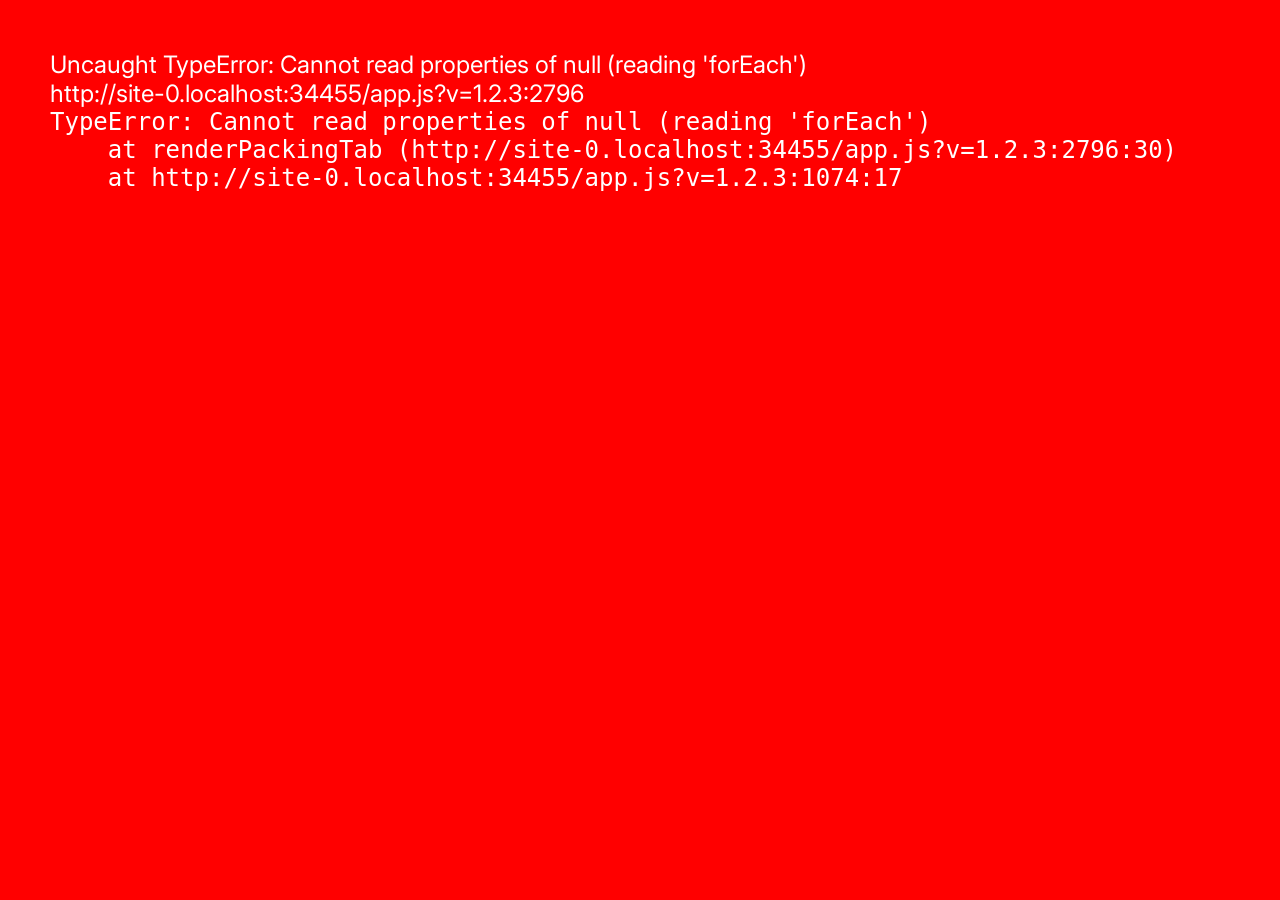
<file: index.html>
<!DOCTYPE html>
<html lang="es">
<head>
    <meta charset="UTF-8">
    <meta name="viewport" content="width=device-width, initial-scale=1.0">
    <title>✈️ Global Travel Control Center 2026-2027</title>
    <!-- Google Fonts -->
    <link href="https://fonts.googleapis.com/css2?family=Inter:wght@300;400;500;600;700&family=Outfit:wght@400;500;600;700;800&display=swap" rel="stylesheet">
    <!-- FontAwesome para Iconos -->
    <link rel="stylesheet" href="https://cdnjs.cloudflare.com/ajax/libs/font-awesome/6.4.0/css/all.min.css">
    <!-- Archivo de Estilos -->
    <link rel="stylesheet" href="style.css?v=1.2.0">
</head>
<body>
    <div class="app-container">
        
        <!-- CABECERA GLOBAL -->
        <header class="app-header">
            <div class="header-main">
                <h1>✈️ Global Travel Control Center</h1>
                <p class="subtitle">CFO Personal, Director de Operaciones & Travel Manager Ejecutivo</p>
            </div>
            
            <!-- Reloj Local y Zonas Horarias -->
            <div class="header-right-widgets">
                <div class="clock-card">
                    <div id="clock-city" class="clock-city"><i class="fa-solid fa-clock"></i> Bogotá / Lima</div>
                    <div id="clock-hms" class="clock-hms">00:00:00 (UTC-5)</div>
                </div>
            </div>
        </header>

        <!-- BARRA DE NAVEGACIÓN PRINCIPAL (9 TABS) -->
        <nav class="top-nav-tabs">
            <button class="nav-item active" data-target="tab-resumen">
                <i class="fa-solid fa-gauge-high"></i>
                <span>Resumen</span>
            </button>
            <button class="nav-item" data-target="tab-viajes">
                <i class="fa-solid fa-route"></i>
                <span>Viajes</span>
            </button>
            <button class="nav-item" data-target="tab-caja">
                <i class="fa-solid fa-chart-line"></i>
                <span>Flujo de Caja</span>
            </button>
            <button class="nav-item" data-target="tab-finanzas">
                <i class="fa-solid fa-wallet"></i>
                <span>Finanzas</span>
            </button>
            <button class="nav-item" data-target="tab-riesgos">
                <i class="fa-solid fa-triangle-exclamation"></i>
                <span>Riesgos</span>
            </button>
            <button class="nav-item" data-target="tab-agenda">
                <i class="fa-solid fa-calendar-days"></i>
                <span>Agenda</span>
            </button>
            <button class="nav-item" data-target="tab-descanso">
                <i class="fa-solid fa-moon"></i>
                <span>Descanso</span>
            </button>
            <button class="nav-item" data-target="tab-equipaje">
                <i class="fa-solid fa-suitcase-rolling"></i>
                <span>Equipaje</span>
            </button>
            <button class="nav-item" data-target="tab-configuracion">
                <i class="fa-solid fa-gears"></i>
                <span>Config</span>
            </button>
        </nav>

        <main class="app-content">
            
            <!-- PESTAÑA 1: RESUMEN (CEO DASHBOARD) -->
            <div id="tab-resumen" class="tab-pane active">
                <div class="section-title">
                    <h2>🏠 Resumen Ejecutivo (CEO Dashboard)</h2>
                    <p>Estado operacional y financiero inmediato</p>
                </div>

                <!-- CEO Dashboard Grid -->
                <div class="ceo-dashboard-grid-kpi">
                    <div class="ceo-kpi-card">
                        <small>Próximo Viaje</small>
                        <div class="val-title" id="ceo-kpi-next-trip-dest">Cargando...</div>
                        <div class="val-desc" id="ceo-kpi-next-trip-days">-- días</div>
                    </div>
                    <div class="ceo-kpi-card">
                        <small>Próximo Pago</small>
                        <div class="val-title" id="ceo-kpi-next-payment-concept">Cargando...</div>
                        <div class="val-desc" id="ceo-kpi-next-payment-details">--</div>
                    </div>
                    <div class="ceo-kpi-card">
                        <small>Exposición Consolidada</small>
                        <div class="val text-blue" id="ceo-kpi-total-exposure">Cargando...</div>
                        <div class="val-desc" id="ceo-kpi-total-exposure-pen">Cargando...</div>
                    </div>
                    <div class="ceo-kpi-card">
                        <small>Travel Readiness Score</small>
                        <div class="val text-emerald" id="ceo-kpi-readiness-score">-- / 100</div>
                        <div class="val-desc" id="ceo-kpi-readiness-desc">--</div>
                    </div>
                    <div class="ceo-kpi-card" style="background: rgba(99,102,241,0.05); border-left: 3px solid var(--primary);">
                        <small>Rastreador de Vuelos <i class="fa-solid fa-satellite-dish" style="color: var(--primary);"></i></small>
                        <div class="val-title" id="ceo-kpi-flight-tracker-status" style="font-size: 0.85rem; margin-top: 5px;">Sincronizando...</div>
                        <div class="val-desc" id="ceo-kpi-flight-tracker-desc" style="color: var(--primary);">Esperando datos de la caja negra</div>
                    </div>
                    <div class="ceo-kpi-card">
                        <small>Riesgos Activos</small>
                        <div class="val text-red" id="ceo-kpi-risks">0</div>
                    </div>
                    <div class="ceo-kpi-card">
                        <small>Reservas sin Emitir</small>
                        <div class="val text-yellow" id="ceo-kpi-unissued">0</div>
                    </div>
                </div>

                <div class="cfo-dashboard-grid" style="margin-top: 20px;">
                    <!-- Columna Izquierda: Respuestas e Ejecución -->
                    <div class="cfo-dashboard-col">
                        <!-- Centro de Decisiones: Acciones Recomendadas Hoy -->
                        <div class="cfo-card" id="decision-center-card" style="margin-bottom: 20px;">
                            <div class="cfo-card-header">
                                <i class="fa-solid fa-bolt" style="color: var(--warning);"></i>
                                <h3>Centro de Decisiones (Acciones Recomendadas Hoy)</h3>
                            </div>
                            <div class="cfo-card-body">
                                <div id="decision-center-actions" style="display: flex; flex-direction: column; gap: 10px;">
                                    <p class="desc">Cargando acciones recomendadas...</p>
                                </div>
                            </div>
                        </div>

                        <!-- Respuestas Ejecutivas Inmediatas -->
                        <div class="cfo-card cfo-qna-card">
                            <div class="cfo-card-header">
                                <i class="fa-solid fa-clipboard-question"></i>
                                <h3>Respuestas de Caja Inmediatas</h3>
                                <div class="qna-item">
                                    <span class="q">¿Cuál es el próximo pago?</span>
                                    <span class="a" id="q-next-payment">Cargando...</span>
                                </div>
                                </div>
                                <div class="qna-item">
                                    <span class="q">¿Cuánto dinero necesito este mes?</span>
                                    <span class="a" id="q-money-this-month">Cargando...</span>
                                </div>
                                <div class="qna-item">
                                    <span class="q">¿Cuánto dinero necesito hasta enero 2027?</span>
                                    <span class="a" id="q-money-until-dec">Cargando...</span>
                                </div>
                                <div class="qna-item">
                                    <span class="q">¿Cuál es el viaje más costoso?</span>
                                    <span class="a" id="q-most-expensive-trip">Cargando...</span>
                                </div>
                                <div class="qna-item">
                                    <span class="q">¿Qué reservas faltan?</span>
                                    <span class="a" id="q-missing-reservations">Cargando...</span>
                                </div>
                                <div class="qna-item font-bold">
                                    <span class="q">¿Exposición financiera total?</span>
                                    <span class="a" id="q-total-exposure">Cargando...</span>
                                </div>
                                <div class="qna-item font-bold">
                                    <span class="q">¿Cuánto tengo comprometido?</span>
                                    <span class="a" id="q-total-committed">Cargando...</span>
                                </div>
                                <div class="qna-item font-bold">
                                    <span class="q">¿Cuánto ya ejecuté?</span>
                                    <span class="a" id="q-total-executed">Cargando...</span>
                                </div>
                            </div>
                        </div>

                        <!-- Ejecución Financiera -->
                        <div class="cfo-card" style="margin-top: 20px;">
                            <div class="cfo-card-header">
                                <i class="fa-solid fa-chart-pie"></i>
                                <h3>Ejecución Financiera</h3>
                            </div>
                            <div class="cfo-card-body">
                                <div class="financial-execution-summary" style="display: flex; flex-direction: column; gap: 10px;">
                                    <div class="financial-stacked-bar" style="height: 24px; display: flex; border-radius: 12px; overflow: hidden; background: rgba(255,255,255,0.05); margin-bottom: 15px;">
                                        <div id="exec-bar-paid" style="width: 0%; background: var(--success); display: flex; align-items: center; justify-content: center; font-size: 0.75rem; font-weight: bold; color: #000;">0%</div>
                                        <div id="exec-bar-committed" style="width: 0%; background: var(--warning); display: flex; align-items: center; justify-content: center; font-size: 0.75rem; font-weight: bold; color: #000;">0%</div>
                                        <div id="exec-bar-pending" style="width: 0%; background: var(--info); display: flex; align-items: center; justify-content: center; font-size: 0.75rem; font-weight: bold; color: #fff;">0%</div>
                                    </div>
                                    <div style="display: grid; grid-template-columns: repeat(3, 1fr); gap: 10px; font-size: 0.8rem; text-align: center;">
                                        <div style="background: rgba(16, 185, 129, 0.05); padding: 8px; border-radius: 8px;">
                                            <span style="color: var(--success); display: block; font-weight: bold;">Pagado</span>
                                            <strong id="exec-pct-paid" style="font-size: 1.1rem;">0%</strong>
                                        </div>
                                        <div style="background: rgba(245, 158, 11, 0.05); padding: 8px; border-radius: 8px;">
                                            <span style="color: var(--warning); display: block; font-weight: bold;">Comprometido</span>
                                            <strong id="exec-pct-committed" style="font-size: 1.1rem;">0%</strong>
                                        </div>
                                        <div style="background: rgba(59, 130, 246, 0.05); padding: 8px; border-radius: 8px;">
                                            <span style="color: var(--info); display: block; font-weight: bold;">Pendiente</span>
                                            <strong id="exec-pct-pending" style="font-size: 1.1rem;">0%</strong>
                                        </div>
                                    </div>
                                </div>
                            </div>
                        </div>
                    </div>

                    <!-- Columna Derecha: Alertas y Liquidez -->
                    <div class="cfo-dashboard-col">
                        <!-- Alertas Críticas de Finanzas -->
                        <div class="cfo-card">
                            <div class="cfo-card-header">
                                <i class="fa-solid fa-triangle-exclamation"></i>
                                <h3>Alertas de Egresos & Logística</h3>
                            </div>
                            <div class="cfo-card-body">
                                <div class="alert-box warning" id="urgent-payments">
                                    <p class="desc">Buscando alertas operativas...</p>
                                </div>
                            </div>
                        </div>

                        <!-- Control de Viaje: Cali Diciembre -->
                        <div class="cfo-card" id="december-trip-card" style="margin-top: 20px;">
                            <div class="cfo-card-header">
                                <i class="fa-solid fa-plane-departure" style="color: var(--primary);"></i>
                                <h3>Control de Viaje: Cali Diciembre</h3>
                            </div>
                            <div class="cfo-card-body" id="december-trip-widget-content">
                                <p class="desc">Cargando preparación del viaje...</p>
                            </div>
                        </div>

                        <!-- Auditoría de Liquidez -->
                        <div class="cfo-card" style="margin-top: 20px;">
                            <div class="cfo-card-header">
                                <i class="fa-solid fa-scale-balanced"></i>
                                <h3>Auditoría de Liquidez (30 Días)</h3>
                            </div>
                            <div class="cfo-card-body">
                                <div class="liquidity-details" style="display: flex; flex-direction: column; gap: 12px;">
                                    <div style="display: flex; justify-content: space-between; align-items: center;">
                                        <span style="font-size: 0.85rem; color: var(--text-secondary);">Caja Disponible:</span>
                                        <span style="font-size: 1rem; font-weight: bold; color: var(--success);" id="liq-cash-available">$0 USD</span>
                                    </div>
                                    <div style="font-size: 0.75rem; color: var(--text-secondary); display: flex; gap: 10px; justify-content: space-between;" id="liq-cash-breakdown">
                                        <span>USD: $0</span>
                                        <span>PEN: S/.0</span>
                                        <span>COP: $0</span>
                                    </div>
                                    <div style="display: flex; justify-content: space-between; align-items: center; border-top: 1px solid var(--border-glass); padding-top: 10px;">
                                        <span style="font-size: 0.85rem; color: var(--text-secondary);">Compromisos (Próximos 30 días):</span>
                                        <span style="font-size: 1rem; font-weight: bold; color: var(--danger);" id="liq-commitments-30">$0 USD</span>
                                    </div>
                                    <div style="display: flex; justify-content: space-between; align-items: center; border-top: 1px solid var(--border-glass); padding-top: 10px; font-weight: bold;">
                                        <span style="font-size: 0.85rem; color: var(--text-primary);">Liquidez Restante:</span>
                                        <span style="font-size: 1.1rem; color: var(--success);" id="liq-remaining-status">$0 USD</span>
                                    </div>
                                    <div id="liquidity-alert-box" style="margin-top: 5px;"></div>
                                </div>
                            </div>
                        </div>
                    </div>
                </div>
            </div>

            <!-- PESTAÑA 2: VIAJES -->
            <div id="tab-viajes" class="tab-pane">
                <div class="section-title">
                    <h2>📅 Matriz de Trazabilidad Maestro</h2>
                    <p>Trazabilidad física y financiera consolidada de todos tus traslados</p>
                </div>
                <div class="cfo-card">
                    <div id="traceability-matrix-render">
                        <!-- Renderizado dinámico vía JS -->
                    </div>
                </div>
            </div>

            <!-- PESTAÑA 3: FLUJO DE CAJA -->
            <div id="tab-caja" class="tab-pane">
                <div class="section-title">
                    <h2>📈 Flujo de Caja y Proyecciones</h2>
                    <p>Ahorro programado, egresos cronológicos y liquidez de caja</p>
                </div>
                <div id="cash-flow-render-content">
                    <!-- Renderizado dinámico (Tabla de ahorro, proyección de caja, outflows calendar) -->
                </div>
            </div>

            <!-- PESTAÑA 4: FINANZAS -->
            <div id="tab-finanzas" class="tab-pane">
                <div class="section-title">
                    <h2>💰 Libro Mayor y Control de Emisiones</h2>
                    <p>Detalle de todas las transacciones financieras y emisión de reservas</p>
                </div>
                <div id="finances-ledger-content">
                    <!-- Renderizado dinámico (Toggles de diciembre y tabla de transacciones ledger) -->
                </div>
            </div>

            <!-- PESTAÑA 5: RIESGOS -->
            <div id="tab-riesgos" class="tab-pane">
                <div class="section-title">
                    <h2>⚠️ Matriz de Riesgos y Mitigación</h2>
                    <p>Riesgos operacionales y financieros identificados con impacto y probabilidad</p>
                </div>
                <div id="risks-render-tab">
                    <!-- Renderizado dinámico vía JS -->
                </div>
            </div>

            <!-- PESTAÑA 6: AGENDA INTELIGENTE -->
            <div id="tab-agenda" class="tab-pane">
                <div class="section-title">
                    <h2>📅 Agenda Inteligente</h2>
                    <p>Operativa y logística diaria, diagnóstico de conflictos de agenda</p>
                </div>
                
                <!-- Selector de Viajes -->
                <div class="trip-selector scrollable-x">
                    <button class="trip-btn active" data-trip="VIAJE-2026-08-07-CUSCO">Agosto: Cusco</button>
                    <button class="trip-btn" data-trip="VIAJE-2026-12-22-CALI">Diciembre: Cali</button>
                    <button class="trip-btn" data-trip="VIAJE-2026-07-02-CALI">Julio: Cali (Histórico)</button>
                </div>

                <!-- Selector de Días Dinámico -->
                <div class="day-selector scrollable-x" id="day-selector-container">
                    <!-- Se renderiza vía JS según el viaje activo -->
                </div>

                <!-- Contenido de los Itinerarios -->
                <div class="itineraries-container" id="itineraries-render" style="margin-top: 20px;">
                    <!-- Se renderiza dinámicamente vía JS -->
                </div>
            </div>

            <!-- PESTAÑA 7: DESCANSO -->
            <div id="tab-descanso" class="tab-pane">
                <div class="section-title">
                    <h2>🌙 Motor de Descanso Dinámico</h2>
                    <p>Optimización del sueño y cálculo de ventanas de recuperación</p>
                </div>
                
                <div class="sleep-engine-card">
                    <h3><i class="fa-solid fa-moon"></i> Proyección de Rest y Desconexión</h3>
                    <p class="desc">Define tu hora de acostarte y despertar para evaluar la fatiga y el déficit acumulado:</p>
                    <div class="sleep-inputs" style="margin-top: 15px; display: grid; grid-template-columns: repeat(auto-fit, minmax(200px, 1fr)); gap: 15px; width: 100%;">
                        <div>
                            <label for="sleep-bedtime-input" style="font-size: 0.85rem; display: block; margin-bottom: 5px; color: var(--text-secondary);">Hora de acostarse hoy:</label>
                            <input type="time" id="sleep-bedtime-input" class="cfo-select" style="width: 100%;">
                        </div>
                        <div>
                            <label for="sleep-waketime-input" style="font-size: 0.85rem; display: block; margin-bottom: 5px; color: var(--text-secondary);">Hora de despertar mañana:</label>
                            <input type="time" id="sleep-waketime-input" class="cfo-select" style="width: 100%;">
                        </div>
                    </div>
                    <div id="sleep-engine-output" style="margin-top: 15px;">
                        <!-- Se calcula vía JS -->
                    </div>
                </div>
            </div>

            <!-- PESTAÑA 8: EQUIPAJE -->
            <div id="tab-equipaje" class="tab-pane">
                <div class="section-title">
                    <h2>🎒 Control de Equipaje</h2>
                    <p>Checklist ergonómico adaptado a tu contextura (2.00m y 110kg) y requerimientos de Angélica</p>
                </div>
                <div class="packing-list-card">
                    <div id="packing-list-render">
                        <!-- Renderizado dinámico vía JS -->
                    </div>
                </div>
            </div>

            <!-- PESTAÑA 9: CONFIGURACIÓN -->
            <div id="tab-configuracion" class="tab-pane">
                <div class="section-title">
                    <h2>⚙️ Configuración del Sistema</h2>
                    <p>Control de datos, tipos de cambio y registros de auditoría del Centro de Control</p>
                </div>

                <div class="finance-card">
                    <h3><i class="fa-solid fa-coins"></i> Tipos de Cambio del Ledger</h3>
                    <p class="desc" style="margin-bottom: 15px;">Factores de conversión a USD utilizados para la consolidación financiera:</p>
                    <div class="exchange-rates-grid" style="display: grid; grid-template-columns: repeat(auto-fit, minmax(120px, 1fr)); gap: 10px;">
                        <div class="kpi-card" style="padding: 10px; text-align: center;">
                            <small>USD</small>
                            <div style="font-size: 1rem; font-weight: bold; margin-top: 3px;">1.00</div>
                        </div>
                        <div class="kpi-card" style="padding: 10px; text-align: center;">
                            <small>PEN (S/.)</small>
                            <div style="font-size: 1rem; font-weight: bold; margin-top: 3px;">0.267</div>
                        </div>
                        <div class="kpi-card" style="padding: 10px; text-align: center;">
                            <small>COP ($)</small>
                            <div style="font-size: 1rem; font-weight: bold; margin-top: 3px;">0.00025</div>
                        </div>
                        <div class="kpi-card" style="padding: 10px; text-align: center;">
                            <small>EUR (€)</small>
                            <div style="font-size: 1rem; font-weight: bold; margin-top: 3px;">1.08</div>
                        </div>
                    </div>
                </div>

                <!-- Configuración de Caja Disponible -->
                <div class="finance-card" style="margin-top: 20px;">
                    <h3><i class="fa-solid fa-money-bill-wave"></i> Configuración de Caja Disponible</h3>
                    <p class="desc" style="margin-bottom: 15px;">Modifica los saldos de tu caja disponible para los cálculos de liquidez:</p>
                    <div class="cash-inputs-grid" style="display: grid; grid-template-columns: repeat(auto-fit, minmax(150px, 1fr)); gap: 15px;">
                        <div>
                            <label for="config-cash-usd" style="font-size: 0.8rem; color: var(--text-secondary); display: block; margin-bottom: 5px;">Caja USD:</label>
                            <input type="number" id="config-cash-usd" class="cfo-select" style="width: 100%;" value="2200">
                        </div>
                        <div>
                            <label for="config-cash-pen" style="font-size: 0.8rem; color: var(--text-secondary); display: block; margin-bottom: 5px;">Caja PEN (S/.):</label>
                            <input type="number" id="config-cash-pen" class="cfo-select" style="width: 100%;" value="5150">
                        </div>
                        <div>
                            <label for="config-cash-cop" style="font-size: 0.8rem; color: var(--text-secondary); display: block; margin-bottom: 5px;">Caja COP ($):</label>
                            <input type="number" id="config-cash-cop" class="cfo-select" style="width: 100%;" value="1500000">
                        </div>
                    </div>
                </div>

                <!-- Estado del Crédito Europa -->
                <div class="finance-card" style="margin-top: 20px;">
                    <h3><i class="fa-solid fa-landmark"></i> Estado del Crédito Europa</h3>
                    <p class="desc" style="margin-bottom: 15px;">Control de estado para la solicitud del préstamo de S/. 22,000:</p>
                    <label style="display: flex; align-items: center; gap: 10px; cursor: pointer; font-size: 0.9rem;">
                        <input type="checkbox" id="config-loan-requested" style="width: 18px; height: 18px;">
                        <span>Crédito Bancario de S/. 22,000 Solicitado y Aprobado</span>
                    </label>
                </div>

                <div class="finance-card" style="margin-top: 20px;">
                    <h3><i class="fa-solid fa-circle-info"></i> Enlaces y Guías Operativas</h3>
                    <p class="desc" style="margin-bottom: 15px;">Acceso rápido a información de viaje y protocolos de migración:</p>
                    <div style="display: flex; gap: 12px; flex-wrap: wrap;">
                        <button onclick="document.getElementById('wifi-dialog').showModal()" class="btn btn-sm" style="border: 1px solid var(--primary); background: rgba(99,102,241,0.08); color: #fff;">
                            <i class="fa-solid fa-wifi"></i> Ver Guía de Conectividad Wi-Fi
                        </button>
                        <button onclick="document.getElementById('migration-dialog').showModal()" class="btn btn-sm" style="border: 1px solid var(--primary); background: rgba(99,102,241,0.08); color: #fff;">
                            <i class="fa-solid fa-passport"></i> Ver Info Migración Perú
                        </button>
                        <button onclick="document.getElementById('mexico-migration-dialog').showModal()" class="btn btn-sm" style="border: 1px solid var(--primary); background: rgba(99,102,241,0.08); color: #fff;">
                            <i class="fa-solid fa-passport"></i> Ver Info Alojamiento México
                        </button>
                    </div>
                </div>

                <div class="finance-card" style="margin-top: 20px;">
                    <h3><i class="fa-solid fa-list-check"></i> Registro de Auditoría Operativa</h3>
                    <p class="desc" style="margin-bottom: 12px;">Historial de todas las transacciones, decisiones y cambios guardados en la sesión:</p>
                    <div class="audit-log-container" id="audit-log-render" style="max-height: 250px; overflow-y: auto; background: rgba(0,0,0,0.15); padding: 12px; border-radius: 8px; border: 1px solid var(--border-glass);">
                        <!-- Renderizado dinámico vía JS -->
                    </div>
                </div>

                <div class="finance-card" style="margin-top: 20px; border: 1px solid rgba(239, 68, 68, 0.3); background: rgba(239, 68, 68, 0.02);">
                    <h3 style="color: var(--danger);"><i class="fa-solid fa-trash-can"></i> Zona de Peligro</h3>
                    <p class="desc" style="margin-bottom: 15px; color: var(--text-secondary);">Restablecer el estado borrará toda la persistencia de pagos y logs del localStorage.</p>
                    <button id="btn-reset-state" class="btn btn-sm btn-danger" style="background: var(--danger); color: #fff; border: none; padding: 8px 16px; border-radius: 6px; cursor: pointer; font-weight: bold;">
                        <i class="fa-solid fa-triangle-exclamation"></i> Restablecer Estado Completo
                    </button>
                </div>
            </div>

        </main>
    </div>

    <!-- Guías y Modales Reutilizables -->
    <dialog id="wifi-dialog" class="cfo-dialog">
        <div class="dialog-header">
            <h3>📡 Conectividad Wi-Fi Fuera de Colombia</h3>
            <button onclick="document.getElementById('wifi-dialog').close()" class="btn-close">&times;</button>
        </div>
        <div class="dialog-body">
            <p style="font-size: 0.85rem; color: var(--text-secondary); margin-bottom: 15px;">Dentro de Colombia puedes usar tus datos móviles normales. Sigue esta guía detallada para mantenerte conectada cuando salgas del país:</p>
            <ol style="font-size: 0.8rem; padding-left: 20px; display: flex; flex-direction: column; gap: 10px;">
                <li><strong>Durante el Vuelo (LATAM Play - Gratis para WhatsApp):</strong> Activa el Modo Avión ➔ Conéctate a <code>LATAM Play</code> ➔ Abre <code>latamplay.com</code> en tu navegador ➔ Selecciona el paquete gratuito de mensajería (WhatsApp/iMessage).</li>
                <li><strong>Aeropuerto de Lima (LIM):</strong> Conéctate a <code>WIFI_AEROPUERTO_LIMA</code>. Acepta los términos para 60 minutos gratis e ilimitados tras ver un video promocional.</li>
                <li><strong>Aeropuerto de Cusco (CUZ):</strong> Conéctate a <code>Cusco Airport Free WiFi</code> en la sala de embarque.</li>
            </ol>
        </div>
    </dialog>

    <dialog id="migration-dialog" class="cfo-dialog">
        <div class="dialog-header">
            <h3>📋 Control Migratorio (Perú)</h3>
            <button onclick="document.getElementById('migration-dialog').close()" class="btn-close">&times;</button>
        </div>
        <div class="dialog-body">
            <p style="font-size: 0.85rem; color: var(--text-secondary); margin-bottom: 10px;">Dirección de hospedaje a declarar al ingresar a Perú:</p>
            <div class="pnrs-box" style="margin-bottom: 15px;">
                <strong>Dirección:</strong> Av. Alfredo Benavides 1130, Miraflores, Lima, Perú.
            </div>
            <p style="font-size: 0.85rem; color: var(--text-secondary); margin-bottom: 10px;">Preguntas comunes:</p>
            <ul style="font-size: 0.8rem; padding-left: 15px; display: flex; flex-direction: column; gap: 8px;">
                <li><strong>¿Propósito del viaje?</strong> Turismo y vacaciones.</li>
                <li><strong>¿Tiempo de estadía?</strong> 7 días (04 al 11 de agosto).</li>
                <li><strong>¿Hospedaje?</strong> Hospedaje en apartamento privado ubicado en Miraflores.</li>
            </ul>
        </div>
    </dialog>

    <dialog id="mexico-migration-dialog" class="cfo-dialog">
        <div class="dialog-header">
            <h3>📋 Alojamiento y Oficina (México)</h3>
            <button onclick="document.getElementById('mexico-migration-dialog').close()" class="btn-close">&times;</button>
        </div>
        <div class="dialog-body">
            <p style="font-size: 0.85rem; color: var(--text-secondary); margin-bottom: 10px;">Dirección de hospedaje y accesos (Airbnb):</p>
            <div class="pnrs-box" style="margin-bottom: 15px;">
                <strong>Ubicación:</strong> <a href="https://maps.app.goo.gl/7mqm3NQ5J7geYPSq7" target="_blank" style="color: var(--primary);">Ver en Google Maps</a><br>
                <strong>Acceso Principal:</strong> Casa #217. Cerradura digital: 2829#.<br>
                <strong>Habitación:</strong> Primer nivel, número 4. Código caja fuerte: 2829.<br>
                <strong>Contactos:</strong> Nora Zamora / Jimmy (+52 7229085667)
            </div>
            <p style="font-size: 0.85rem; color: var(--text-secondary); margin-bottom: 10px;">Logística y Horarios:</p>
            <ul style="font-size: 0.8rem; padding-left: 15px; display: flex; flex-direction: column; gap: 8px;">
                <li><strong>Traslado:</strong> Tomar bus <strong>EL CAMINANTE</strong> al llegar al aeropuerto. Avisar a Nora en Outlet Lerma.</li>
                <li><strong>Horario Oficina:</strong> 08:00 AM a 04:00 PM (1 hora antes de lo habitual).</li>
            </ul>
        </div>
    </dialog>


    <!-- Archivo JS Lógico -->
    <script src="countdownEngine.js?v=1.0.0"></script>
    <script src="app.js?v=1.2.3"></script>
</body>
</html>
</file>
<file: style.css>
:root {
    /* Paleta de Colores Ejecutiva y Moderna */
    --primary: #6366f1;         /* Indigo */
    --primary-hover: #4f46e5;
    --primary-glow: rgba(99, 102, 241, 0.15);
    
    --bg-dark: #090d16;         /* Slate/Navy 950 */
    --bg-surface: rgba(17, 25, 40, 0.75); /* Dark Glass */
    --border-glass: rgba(255, 255, 255, 0.08);
    
    --text-primary: #f8fafc;
    --text-secondary: #94a3b8;
    --text-muted: #64748b;
    
    --danger: #ef4444;
    --warning: #f59e0b;
    --success: #10b981;
    --info: #3b82f6;
    
    /* Variables de Estilo */
    --border-radius-lg: 16px;
    --border-radius-md: 10px;
    --border-radius-sm: 6px;
    --transition: all 0.25s cubic-bezier(0.4, 0, 0.2, 1);
    --shadow-lg: 0 20px 40px -15px rgba(0, 0, 0, 0.7);
    --shadow-md: 0 10px 20px -10px rgba(0, 0, 0, 0.5);
}

/* Reset General */
* {
    margin: 0;
    padding: 0;
    box-sizing: border-box;
    -webkit-tap-highlight-color: transparent;
}

body {
    background-color: var(--bg-dark);
    background-image: 
        radial-gradient(at 0% 0%, rgba(99, 102, 241, 0.12) 0px, transparent 50%),
        radial-gradient(at 100% 100%, rgba(168, 85, 247, 0.08) 0px, transparent 50%);
    color: var(--text-primary);
    font-family: 'Inter', sans-serif;
    min-height: 100vh;
    overflow-x: hidden;
}

/* Scrollbar Personalizado */
::-webkit-scrollbar {
    width: 6px;
    height: 6px;
}
::-webkit-scrollbar-track {
    background: transparent;
}
::-webkit-scrollbar-thumb {
    background: rgba(255, 255, 255, 0.1);
    border-radius: 3px;
}
::-webkit-scrollbar-thumb:hover {
    background: var(--primary);
}

/* Contenedor Principal Ajustable y Responsivo */
.app-container {
    width: 100%;
    max-width: 1100px;
    margin: 0 auto;
    min-height: 100vh;
    padding: 20px;
    padding-bottom: 60px;
    display: flex;
    flex-direction: column;
    gap: 20px;
}

/* Cabecera */
.app-header {
    display: flex;
    justify-content: space-between;
    align-items: center;
    border-bottom: 1px solid var(--border-glass);
    padding-bottom: 20px;
    flex-wrap: wrap;
    gap: 15px;
}

.header-main h1 {
    font-family: 'Outfit', sans-serif;
    font-size: 1.8rem;
    font-weight: 800;
    background: linear-gradient(135deg, #fff 0%, #a5b4fc 100%);
    -webkit-background-clip: text;
    -webkit-text-fill-color: transparent;
}

.subtitle {
    color: #e2e8f0; /* Color mucho más brillante para alto contraste */
    font-size: 0.95rem; /* Ligeramente más grande */
    margin-top: 4px;
}

/* Reloj Widget */
.clock-card {
    background: var(--bg-surface);
    backdrop-filter: blur(10px);
    -webkit-backdrop-filter: blur(10px);
    border: 1px solid var(--border-glass);
    padding: 10px 15px;
    border-radius: var(--border-radius-md);
    text-align: right;
    box-shadow: var(--shadow-md);
}

.clock-city {
    font-size: 0.75rem;
    color: var(--text-secondary);
    font-weight: 600;
    display: flex;
    align-items: center;
    gap: 5px;
    justify-content: flex-end;
}

.clock-hms {
    font-family: 'Outfit', sans-serif;
    font-size: 1.15rem;
    font-weight: 700;
    color: var(--primary);
    margin-top: 2px;
}

/* Navegación por Tabs (Estilo Ejecutivo de Escritorio) */
.top-nav-tabs {
    display: flex;
    gap: 15px; /* Mayor espacio entre botones para táctil */
    background: rgba(255, 255, 255, 0.02);
    border: 1px solid var(--border-glass);
    padding: 8px;
    border-radius: var(--border-radius-md);
    overflow-x: auto;
    scroll-snap-type: x mandatory;
}

.top-nav-tabs::-webkit-scrollbar {
    display: none;
}

.nav-item {
    background: transparent;
    border: none;
    color: var(--text-secondary);
    display: inline-flex;
    align-items: center;
    gap: 10px;
    padding: 12px 24px; /* Área táctil más grande */
    cursor: pointer;
    font-size: 0.9rem;
    font-weight: 600;
    border-radius: var(--border-radius-sm);
    transition: var(--transition);
    white-space: nowrap;
    scroll-snap-align: start;
}

.nav-item:hover {
    color: #fff;
    background: rgba(255, 255, 255, 0.03);
}

.nav-item.active {
    color: #fff;
    background: var(--primary);
    box-shadow: 0 4px 12px rgba(99, 102, 241, 0.3);
}

/* Contenido Principal */
.app-content {
    flex: 1;
}

.tab-pane {
    display: none;
    animation: fadeIn 0.35s ease;
}

.tab-pane.active {
    display: block;
}

.section-title {
    margin-bottom: 20px;
}

.section-title h2 {
    font-family: 'Outfit', sans-serif;
    font-size: 1.4rem;
    font-weight: 700;
}

.section-title p {
    color: var(--text-secondary);
    font-size: 0.85rem;
    margin-top: 2px;
}

/* Tarjetas Glassmorphism */
.cfo-card, .sleep-engine-card, .gps-route-card, .packing-list-card, .finance-card {
    background: var(--bg-surface);
    backdrop-filter: blur(15px);
    -webkit-backdrop-filter: blur(15px);
    border: 1px solid var(--border-glass);
    border-radius: var(--border-radius-lg);
    padding: 20px;
    margin-bottom: 20px;
    box-shadow: var(--shadow-lg);
}

.cfo-card-header {
    display: flex;
    align-items: center;
    gap: 10px;
    border-bottom: 1px solid var(--border-glass);
    padding-bottom: 12px;
    margin-bottom: 15px;
}

.cfo-card-header i {
    color: var(--primary);
    font-size: 1.1rem;
}

.cfo-card-header h3 {
    font-size: 1rem;
    font-weight: 700;
    font-family: 'Outfit', sans-serif;
}

/* Grid de Indicadores KPI */
.indicators-grid {
    display: grid;
    grid-template-columns: repeat(auto-fit, minmax(130px, 1fr));
    gap: 15px;
    margin-bottom: 25px;
}

.kpi-card {
    background: var(--bg-surface);
    border: 1px solid var(--border-glass);
    padding: 15px;
    border-radius: var(--border-radius-md);
    box-shadow: var(--shadow-md);
    display: flex;
    flex-direction: column;
    gap: 5px;
}

.kpi-card small {
    font-size: 0.7rem;
    color: var(--text-secondary);
    text-transform: uppercase;
    font-weight: bold;
    letter-spacing: 0.5px;
}

.kpi-card .val {
    font-family: 'Outfit', sans-serif;
    font-size: 1.35rem;
    font-weight: 800;
}

/* Colores de texto especiales */
.text-emerald { color: var(--success); }
.text-blue { color: var(--info); }
.text-yellow { color: var(--warning); }
.text-red { color: var(--danger); }

/* Respuestas Q&A */
.qna-item {
    display: flex;
    justify-content: space-between;
    padding: 10px 0;
    border-bottom: 1px solid rgba(255,255,255,0.03);
    font-size: 0.85rem;
    gap: 10px;
}

.qna-item:last-child {
    border-bottom: none;
}

.qna-item .q {
    color: var(--text-secondary);
}

.qna-item .a {
    font-weight: 600;
    text-align: right;
}

.font-bold {
    font-weight: 700;
    border-top: 1px dashed var(--border-glass);
}

/* Alertas */
.alert-box {
    padding: 15px;
    border-radius: var(--border-radius-md);
    font-size: 0.8rem;
    line-height: 1.4;
    border-left: 4px solid transparent;
}

.alert-box.warning {
    background: rgba(245, 158, 11, 0.08);
    border-color: var(--warning);
    color: #fef3c7;
}

.alert-box.critical {
    background: rgba(239, 68, 68, 0.08);
    border-color: var(--danger);
    color: #fee2e2;
}

.alert-box.safe {
    background: rgba(16, 185, 129, 0.08);
    border-color: var(--success);
    color: #d1fae5;
}

.alert-item {
    padding: 6px;
    border-radius: 4px;
}

.alert-item.p0 { background: rgba(239, 68, 68, 0.12); color: #fca5a5; }
.alert-item.p1 { background: rgba(245, 158, 11, 0.12); color: #fcd34d; }
.alert-item.p2 { background: rgba(59, 130, 246, 0.12); color: #93c5fd; }
.alert-item.p3 { background: rgba(99, 102, 241, 0.12); color: #c7d2fe; }

.badge-priority {
    font-size: 0.65rem;
    font-weight: 900;
    padding: 2px 4px;
    border-radius: 3px;
    background: rgba(255,255,255,0.2);
    margin-right: 5px;
}

/* Tablas Ejecutivas */
.cfo-table {
    width: 100%;
    border-collapse: collapse;
    font-size: 0.8rem;
    text-align: left;
}

.cfo-table th, .cfo-table td {
    padding: 10px 12px;
    border-bottom: 1px solid var(--border-glass);
}

.cfo-table th {
    color: var(--text-secondary);
    font-weight: 700;
    text-transform: uppercase;
    font-size: 0.7rem;
    letter-spacing: 0.5px;
}

.cfo-table tr:hover {
    background: rgba(255,255,255,0.02);
}

.status-cfo {
    font-size: 0.7rem;
    padding: 3px 8px;
    border-radius: 20px;
    font-weight: bold;
    display: inline-block;
}

.status-cfo.green { background: rgba(16, 185, 129, 0.15); color: #34d399; }
.status-cfo.yellow { background: rgba(245, 158, 11, 0.15); color: #fbbf24; }
.status-cfo.red { background: rgba(239, 68, 68, 0.15); color: #fca5a5; }
.status-cfo.blue { background: rgba(59, 130, 246, 0.15); color: #60a5fa; }

/* Countdown Engine Status Classes */
.status-calma { background: rgba(16, 185, 129, 0.15); color: #34d399; padding: 3px 8px; border-radius: 4px; }
.status-zozobra { background: rgba(245, 158, 11, 0.15); color: #fbbf24; padding: 3px 8px; border-radius: 4px; }
.status-peligro { background: rgba(239, 68, 68, 0.15); color: #fca5a5; padding: 3px 8px; border-radius: 4px; }
.mono { font-family: monospace; }

/* Pestaña Itinerario Selector de Viajes y Días */
.trip-selector, .day-selector {
    display: flex;
    gap: 10px;
    overflow-x: auto;
    padding-bottom: 8px;
    margin-bottom: 15px;
}

.scrollable-x {
    width: 100%;
    overflow-x: auto;
}

.scrollable-x::-webkit-scrollbar {
    height: 4px;
}

.trip-btn, .day-btn {
    background: rgba(255,255,255,0.04);
    border: 1px solid var(--border-glass);
    color: var(--text-secondary);
    padding: 8px 16px;
    border-radius: 20px;
    cursor: pointer;
    font-size: 0.8rem;
    font-weight: 600;
    transition: var(--transition);
    white-space: nowrap;
}

.trip-btn.active, .day-btn.active {
    background: var(--primary);
    color: #fff;
    border-color: var(--primary);
}

/* Grid de Widgets Itinerario */
.itinerary-widgets-grid {
    display: grid;
    grid-template-columns: repeat(auto-fit, minmax(280px, 1fr));
    gap: 20px;
    margin-bottom: 20px;
}

.cfo-select {
    background: #0f172a;
    color: #fff;
    border: 1px solid var(--border-glass);
    padding: 6px 12px;
    border-radius: 6px;
    font-size: 0.85rem;
    cursor: pointer;
    outline: none;
}

.cfo-select.green { color: #34d399; border-color: var(--success); }
.cfo-select.yellow { color: #fbbf24; border-color: var(--warning); }
.cfo-select.red { color: #fca5a5; border-color: var(--danger); }

/* Línea de Tiempo Itinerario */
.timeline {
    list-style: none;
    position: relative;
    padding-left: 20px;
}

.timeline::before {
    content: '';
    position: absolute;
    left: 0;
    top: 5px;
    bottom: 5px;
    width: 2px;
    background: var(--border-glass);
}

.timeline li {
    position: relative;
    margin-bottom: 20px;
    background: rgba(255,255,255,0.02);
    border: 1px solid var(--border-glass);
    border-radius: var(--border-radius-md);
    padding: 15px;
    box-shadow: var(--shadow-md);
}

.timeline li::before {
    content: '';
    position: absolute;
    left: -25px;
    top: 18px;
    width: 8px;
    height: 8px;
    border-radius: 50%;
    background: var(--primary);
    border: 2px solid var(--bg-dark);
}

.time-badge {
    display: inline-block;
    padding: 4px 10px;
    border-radius: 20px;
    font-size: 0.7rem;
    font-weight: bold;
    color: #fff;
    margin-bottom: 8px;
}

.time-badge.critical { background: #dc2626; }
.time-badge.alta { background: #ea580c; }
.time-badge.media { background: #3b82f6; }
.time-badge.baja { background: #6b7280; }

.timeline-content h4 {
    font-size: 0.95rem;
    font-weight: 700;
}

/* Cronograma de Salidas Financieras */
.outflow-item {
    border-left: 4px solid var(--primary) !important;
}

/* Checklist Packing */
.checklist-item.checked {
    border-color: rgba(16, 185, 129, 0.2) !important;
}

.checkbox-container i {
    transition: var(--transition);
}

/* Diálogos modales */
.cfo-dialog {
    background: var(--bg-dark);
    color: var(--text-primary);
    border: 1px solid var(--border-glass);
    border-radius: var(--border-radius-lg);
    padding: 25px;
    max-width: 450px;
    margin: auto;
    box-shadow: var(--shadow-lg);
}

.cfo-dialog::backdrop {
    background: rgba(0,0,0,0.6);
    backdrop-filter: blur(4px);
}

.dialog-header {
    display: flex;
    justify-content: space-between;
    align-items: center;
    border-bottom: 1px solid var(--border-glass);
    padding-bottom: 12px;
    margin-bottom: 15px;
}

.dialog-header h3 {
    font-family: 'Outfit', sans-serif;
    font-size: 1.1rem;
}

.btn-close {
    background: transparent;
    border: none;
    color: var(--text-secondary);
    font-size: 1.5rem;
    cursor: pointer;
}

.pnrs-box {
    background: rgba(255,255,255,0.02);
    border: 1px solid var(--border-glass);
    padding: 10px;
    border-radius: 6px;
    font-family: monospace;
    font-size: 0.85rem;
    color: #fff;
}

/* Botón simple */
.btn {
    border-radius: 6px;
    padding: 8px 16px;
    font-size: 0.8rem;
    font-weight: 600;
    cursor: pointer;
    transition: var(--transition);
}

.btn-sm {
    padding: 6px 12px;
    font-size: 0.75rem;
}

/* Grilla Responsiva para el Dashboard */
@media(min-width: 768px) {
    .cfo-dashboard-grid {
        display: grid;
        grid-template-columns: 3fr 2fr;
        gap: 20px;
    }
}

@keyframes fadeIn {
    from { opacity: 0; transform: translateY(8px); }
    to { opacity: 1; transform: translateY(0); }
}

/* CEO Dashboard KPI Cards Styles */
.ceo-dashboard-grid-kpi {
    display: grid;
    grid-template-columns: repeat(auto-fit, minmax(160px, 1fr));
    gap: 15px;
    margin-bottom: 20px;
}

.ceo-kpi-card {
    background: var(--bg-surface);
    backdrop-filter: blur(15px);
    -webkit-backdrop-filter: blur(15px);
    border: 1px solid var(--border-glass);
    padding: 16px;
    border-radius: var(--border-radius-md);
    box-shadow: var(--shadow-md);
    display: flex;
    flex-direction: column;
    justify-content: space-between;
    min-height: 110px;
    transition: var(--transition);
}

.ceo-kpi-card:hover {
    transform: translateY(-3px);
    border-color: rgba(99, 102, 241, 0.35);
    box-shadow: 0 12px 24px -10px rgba(99, 102, 241, 0.45);
}

.ceo-kpi-card small {
    font-size: 0.7rem;
    color: var(--text-secondary);
    text-transform: uppercase;
    font-weight: 700;
    letter-spacing: 0.7px;
}

.ceo-kpi-card .val {
    font-family: 'Outfit', sans-serif;
    font-size: 1.55rem;
    font-weight: 800;
    margin-top: 5px;
}

.ceo-kpi-card .val-title {
    font-family: 'Outfit', sans-serif;
    font-size: 1.1rem;
    font-weight: 700;
    color: #fff;
    margin-top: 6px;
    white-space: nowrap;
    overflow: hidden;
    text-overflow: ellipsis;
}

.ceo-kpi-card .val-desc {
    font-size: 0.85rem;
    color: var(--primary);
    font-weight: 600;
    margin-top: 4px;
}

/* Row highlights for paid ledger items */
.row-paid {
    opacity: 0.6;
    background: rgba(16, 185, 129, 0.01) !important;
}

.row-paid strong {
    text-decoration: line-through;
    color: var(--text-secondary);
}

/* Scrollbar support for Firefox and Edge */
.top-nav-tabs {
    -ms-overflow-style: none;
    scrollbar-width: none;
}

/* --- Nuevos Componentes de UX/UI --- */
.urgency-banner {
    background: rgba(245, 158, 11, 0.1);
    border: 1px solid var(--warning);
    border-left: 4px solid var(--warning);
    color: #fcd34d;
    padding: 12px 20px;
    border-radius: var(--border-radius-md);
    margin-bottom: 20px;
    font-size: 0.95rem;
    display: flex;
    align-items: center;
    gap: 10px;
    animation: fadeIn 0.5s ease-out;
}
.urgency-banner.critical {
    background: rgba(239, 68, 68, 0.1);
    border-color: var(--danger);
    color: #fca5a5;
}

.trip-dropdown {
    width: 100%;
    background: var(--bg-surface);
    color: var(--text-primary);
    border: 1px solid var(--border-glass);
    padding: 12px 16px;
    border-radius: var(--border-radius-md);
    font-size: 1rem;
    font-weight: 600;
    cursor: pointer;
    outline: none;
    transition: var(--transition);
    appearance: none;
    -webkit-appearance: none;
    background-image: url("data:image/svg+xml,%3Csvg xmlns='http://www.w3.org/2000/svg' fill='none' viewBox='0 0 24 24' stroke='%2394a3b8'%3E%3Cpath stroke-linecap='round' stroke-linejoin='round' stroke-width='2' d='M19 9l-7 7-7-7'%3E%3C/path%3E%3C/svg%3E");
    background-repeat: no-repeat;
    background-position: right 16px center;
    background-size: 16px;
}
.trip-dropdown:focus {
    border-color: var(--primary);
    box-shadow: 0 0 0 2px var(--primary-glow);
}

.ceo-kpi-card.clickable {
    cursor: pointer;
    transition: var(--transition);
}
.ceo-kpi-card.clickable:hover {
    transform: translateY(-2px);
    box-shadow: 0 10px 15px -3px rgba(0, 0, 0, 0.5);
    border-color: var(--warning);
}
</file>
